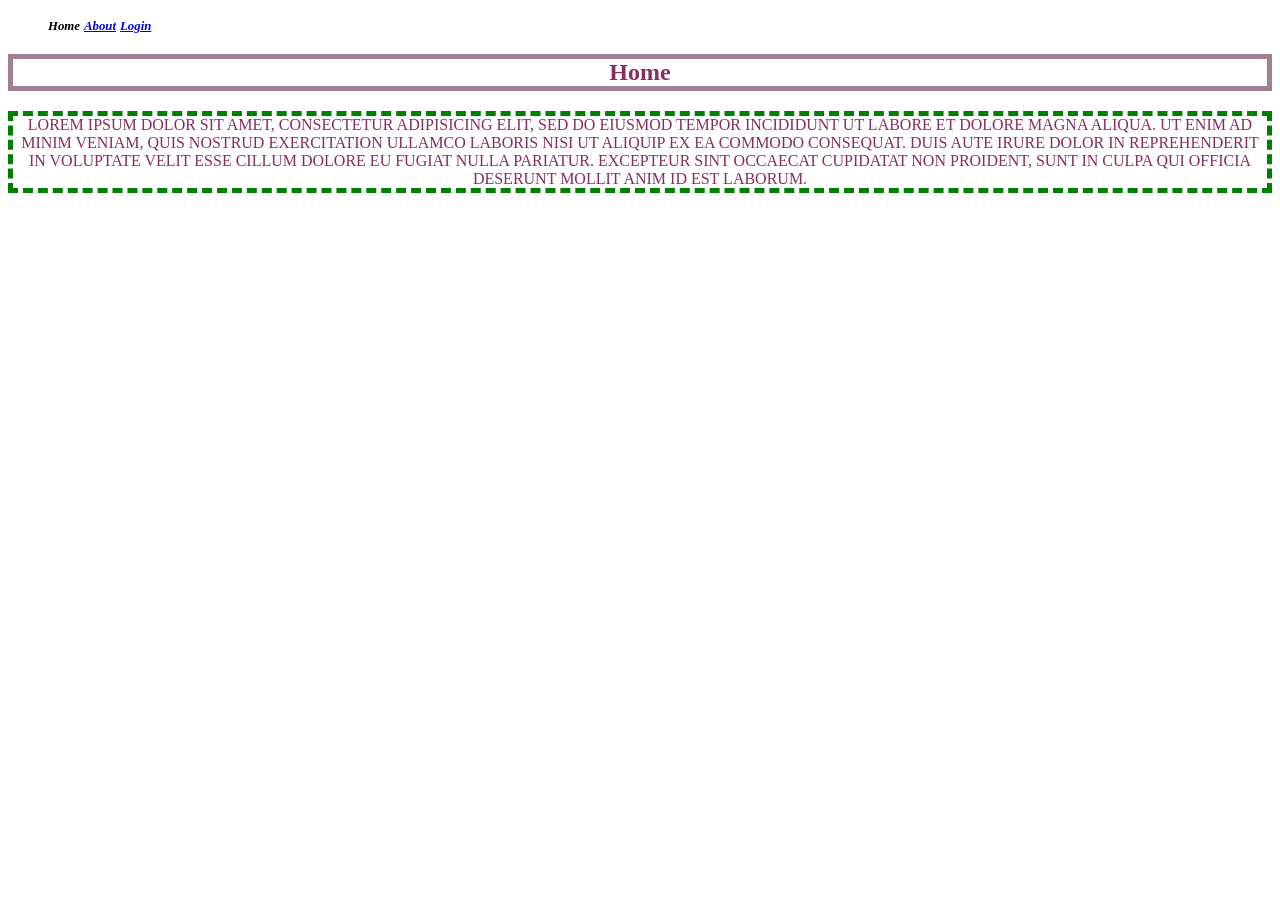
<file: HTML_and_CSS/index.html>
<!DOCTYPE html>
<html>
<head>
  <title>CSS</title>
  <link rel="stylesheet" type="text/css" href="style.css">
</head>
<body>
    <header>
        <nav>
          <ul>
            <li>Home</li>
            <li><a href="about.html">About</a></li>
            <li><a href="login.html">Login</a></li>
          </ul>
        </nav>
    </header>
    <section>
          <h2>Home</h2>
          <p class="webtext">Lorem ipsum dolor sit amet, consectetur adipisicing elit, sed do eiusmod
    tempor incididunt ut labore et dolore magna aliqua. Ut enim ad minim veniam,
    quis nostrud exercitation ullamco laboris nisi ut aliquip ex ea commodo
    consequat. Duis aute irure dolor in reprehenderit in voluptate velit esse
    cillum dolore eu fugiat nulla pariatur. Excepteur sint occaecat cupidatat non
    proident, sunt in culpa qui officia deserunt mollit anim id est laborum.</p>
          
        
    </section>
</body>
</html>
</file>
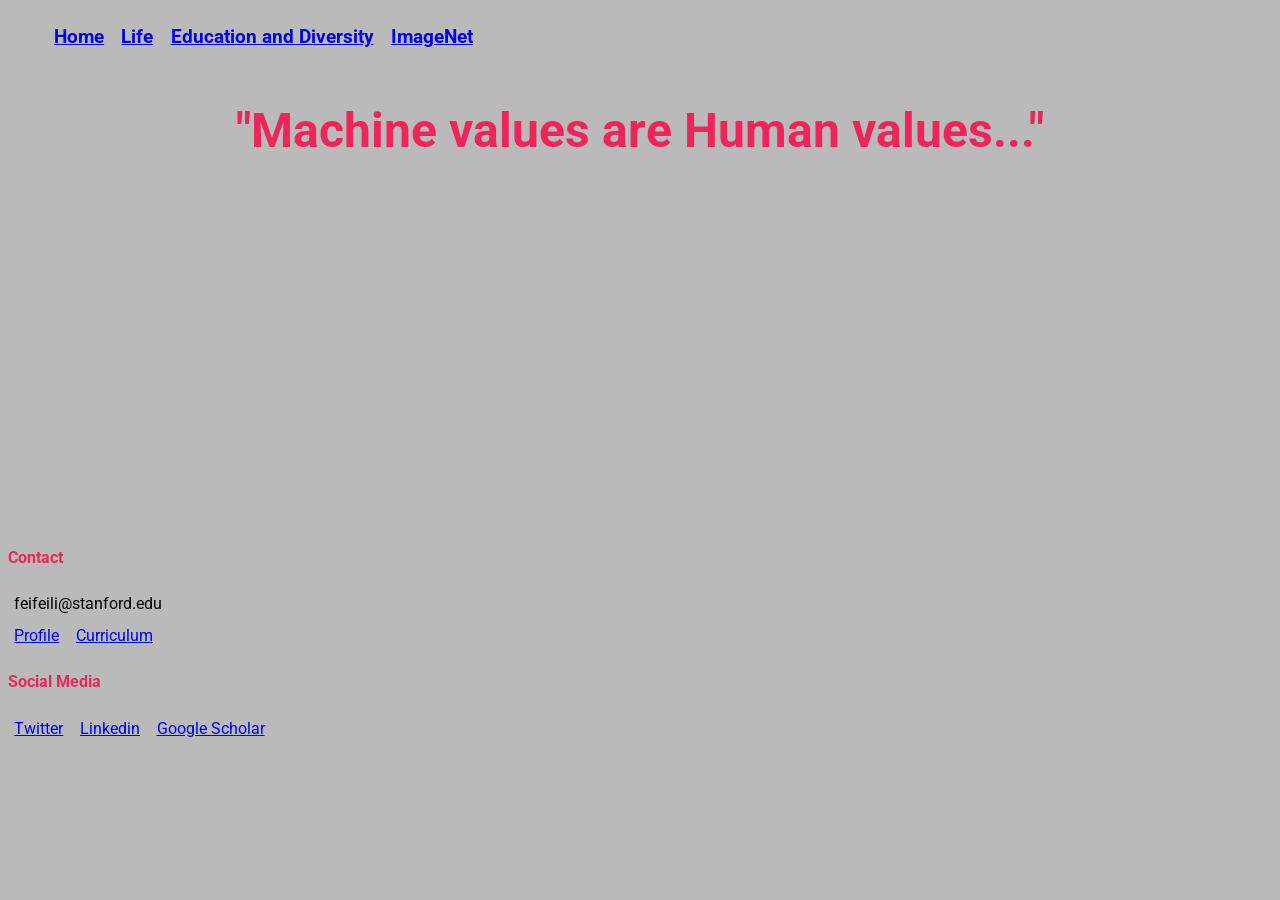
<file: Final_Project/imagenet.html>
<!DOCTYPE html>
<html lang="en">
<head>
	<title>ImageNet</title>
	<link rel="stylesheet" type="text/css" href="style.css">
	<link rel="preconnect" href="https://fonts.googleapis.com">
    <link rel="preconnect" href="https://fonts.gstatic.com" crossorigin>
 	<link href="https://fonts.googleapis.com/css2?family=Roboto:wght@900&display=swap" rel="stylesheet">
	<link rel="preconnect" href="https://fonts.googleapis.com">
	<link rel="preconnect" href="https://fonts.gstatic.com" crossorigin>
	<link href="https://fonts.googleapis.com/css2?family=Roboto:wght@300&display=swap" rel="stylesheet">
</head>
<body>
	<section>
	    <header>
		<nav>
			<ul>
				<li><a href="index.html">Home</a></li>
				<li><a href="life.html">Life</a></li>
				<li><a href="education_diversity.html">Education and Diversity</a></li>
				<li><a href="imagenet.html">ImageNet</a></li>
			</ul>
		</nav>
		</h2>
	</header>
    </section>
    <h3>"Machine values are Human values..."</h3>
<section>
<center>
	<div><iframe width="560" height="315" src="https://www.youtube.com/embed/40riCqvRoMs" title="YouTube video player" frameborder="0" allow="accelerometer; autoplay; clipboard-write; encrypted-media; gyroscope; picture-in-picture" allowfullscreen></iframe>
	</div>
	</center>

	<footer>
		<h4>Contact</h4>
	<li>feifeili@stanford.edu</li> <br>
	<li><a href="https://profiles.stanford.edu/fei-fei-li" target="_blank">Profile</a></li>
	<li><a href="chrome-extension://efaidnbmnnnibpcajpcglclefindmkaj/https://cap.stanford.edu/profiles/viewCV?facultyId=15052&name=Fei-Fei_Li" target="_blank">Curriculum</a></li>
		
	
	  <h4>Social Media</h4>
	<li><a href="https://twitter.com/drfeifei" target="_blank">Twitter</a></li>
	<li><a href="https://www.linkedin.com/in/fei-fei-li-4541247/" target="_blank">Linkedin</a></li>
	<li><a href="https://scholar.google.com/citations?user=rDfyQnIAAAAJ&hl=en" target="_blank">Google Scholar</a></li>
	
			
</footer>
	
</body>
</html>
</file>
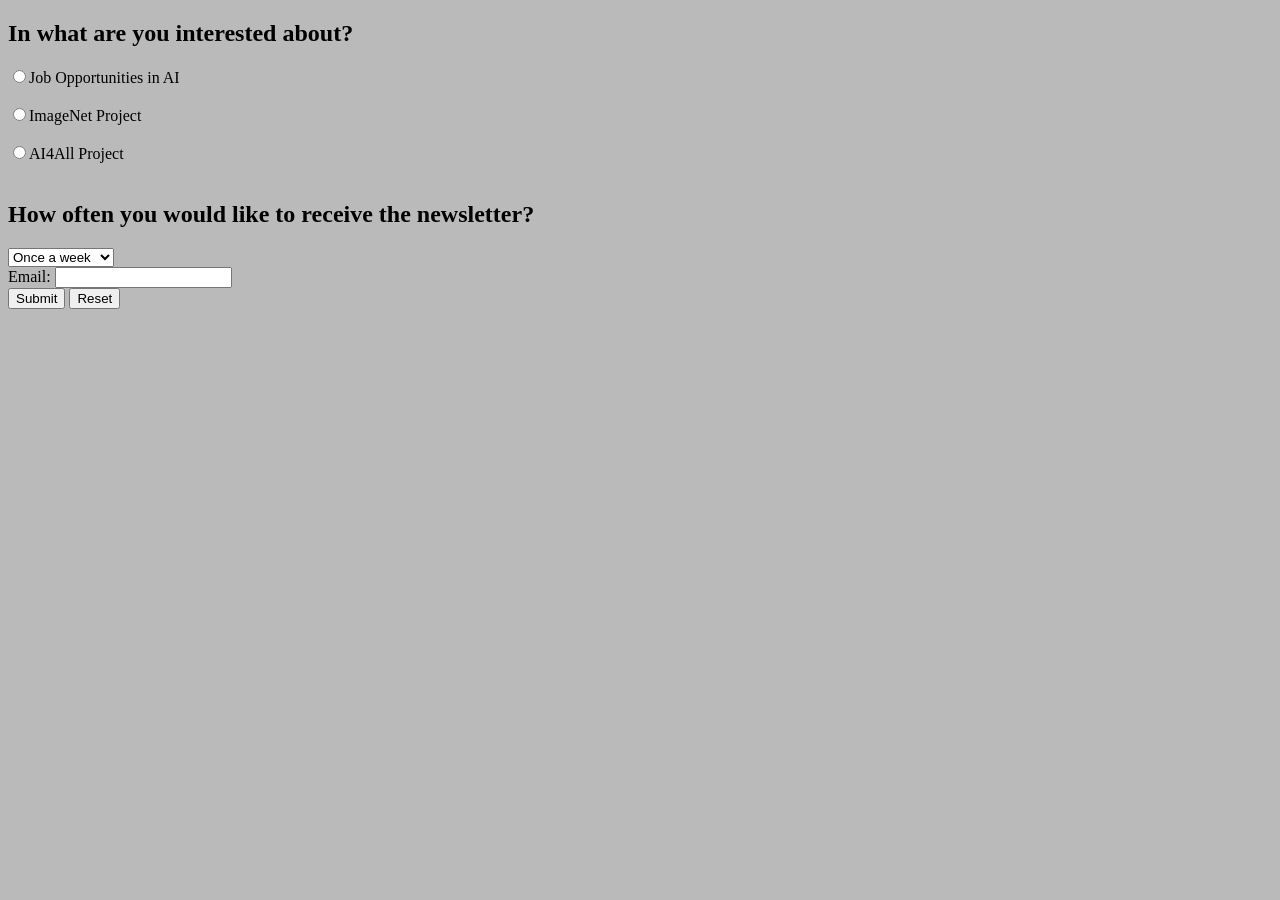
<file: Final_Project/subscribe.html>
<!DOCTYPE html>
<html>
<head>
	<title> Register </title>
	<link rel="stylesheet" type="text/css" href="style.subscribe.css">
	<link rel="preconnect" href="https://fonts.googleapis.com">
<link rel="preconnect" href="https://fonts.gstatic.com" crossorigin>
<link href="https://fonts.googleapis.com/css2?family=Roboto:wght@900&display=swap" rel="stylesheet">
</head>
<body>
	<section class="subscribe"></section>
	<form method="GET">
		<h2>In what are you interested about?</h2>	
		<input type="radio" name="jobsAI" value="jobsAI">Job Opportunities in AI<br><br>
		<input type="radio" name="imagenet" value="imagenet">ImageNet Project<br><br>
		<input type="radio" name="AI4all" value="AI4all">AI4All Project<br><br>
		
		<h2>How often you would like to receive the newsletter?</h2>  
		<select name="how_often">
			<option value="once_a_week">Once a week</option>
			<option value="once_a_month">Once a month</option>
		</select> <br>

		Email: <input type="email" name="email" required><br>

		<input type="Submit">
		<input type="Reset">
	</form>

</body>
</html>
</file>
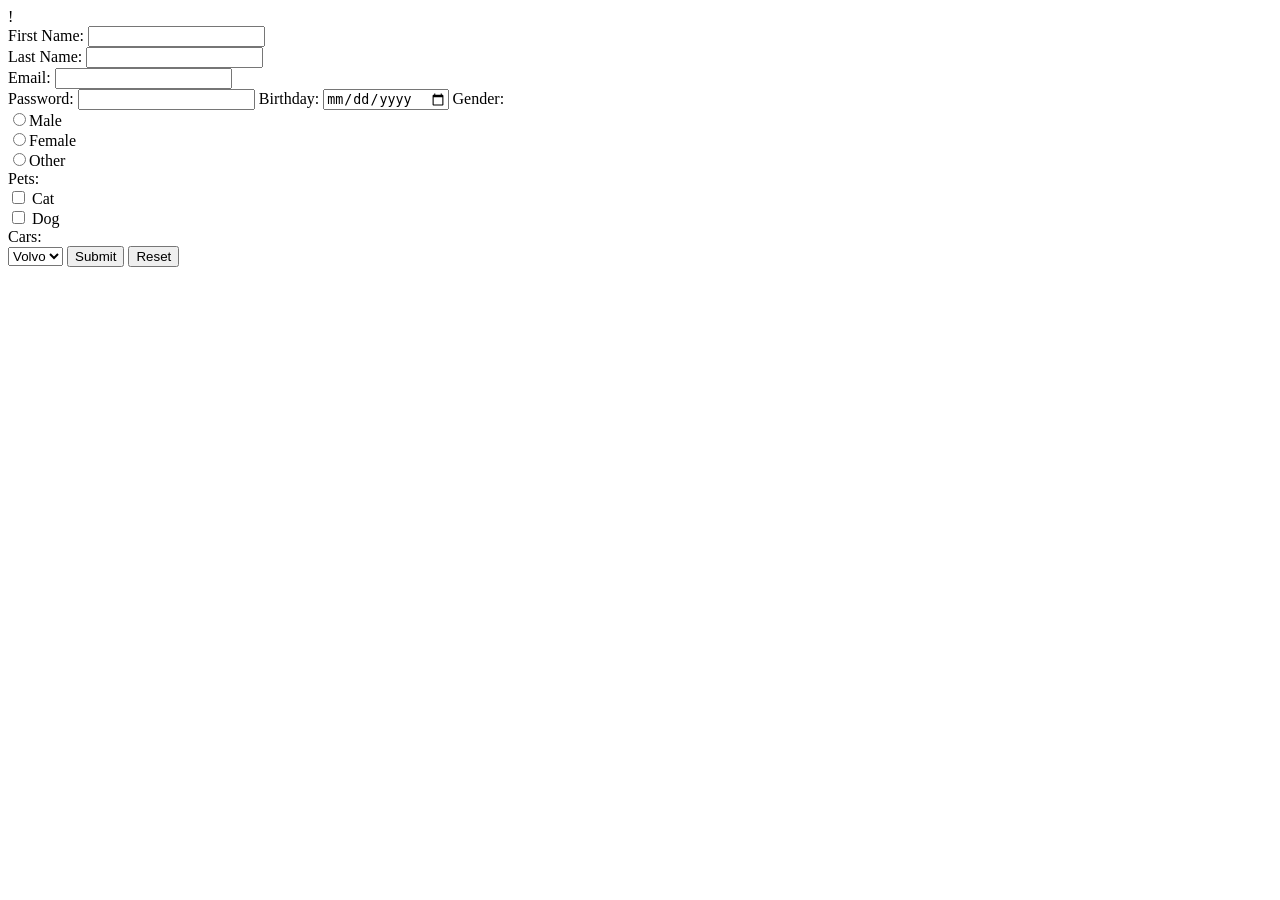
<file: HTML-Basics/register.html>
!<!DOCTYPE html>
<html>
<head>
	<title> Register </title>
</head>
<body>
	<!-- Use GET, not POST -->
	<form method="GET">
		First Name: <input type="text" name="firstname"><br>
		Last Name: <input type="text" name=lastname><br>
		Email: <input type="email" name="email" required><br>
		Password: <input type="password" name="password" min="5">
		Birthday: <input type="date" name="birthday">
		Gender: <br>
		<input type="radio" name="Gender" value="male">Male<br>
		<input type="radio" name="Gender" value="female">Female<br>
		<input type="radio" name="Gender" value="other">Other<br>
		Pets: <br>
		<input type="checkbox" name="cat"> Cat<br>
		<input type="checkbox" name="dog"> Dog<br>
		Cars:  <br>
		<select name="cars">
			<option value="volvo">Volvo</option>
			<option value="audi">Audi</option>
		</select>

		<input type="Submit">
		<input type="Reset">
	</form>

</body>
</html>
</file>
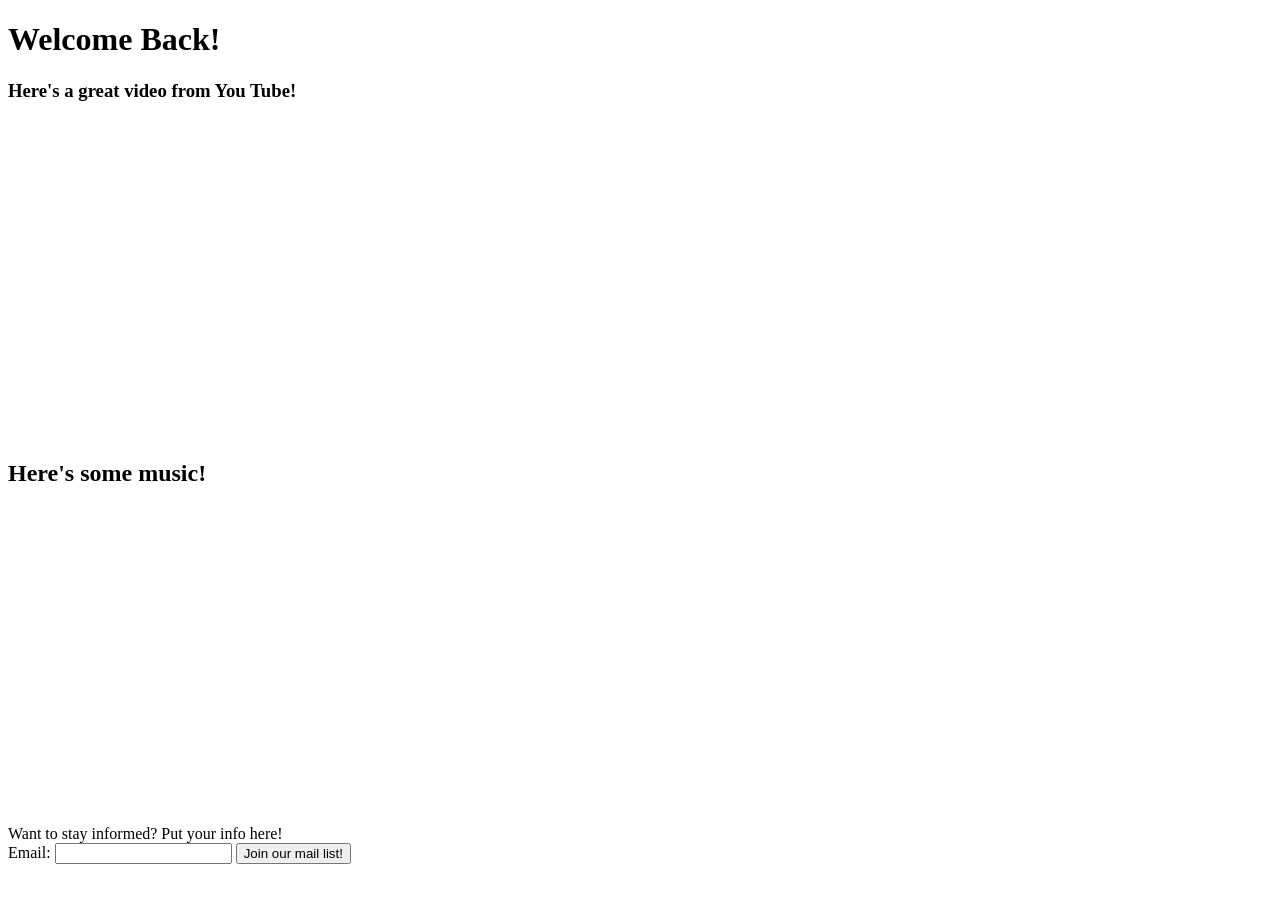
<file: HTML-Intermediate/media.html>
<!DOCTYPE html>
<html lang="en">
<head>
	<meta charset="UTF-8">
	<meta name="viewport" content="width=device-width, initial-scale=1.0">
	<title>Media</title>
</head>
<body>
	<h1>Welcome Back!</h1>
<article>
	<h3>Here's a great video from You Tube!</h3>
	<iframe width="560" height="315" src="https://www.youtube.com/embed/INymz5VwLmk" title="YouTube video player" frameborder="0" allow="accelerometer; autoplay; clipboard-write; encrypted-media; gyroscope; picture-in-picture" allowfullscreen></iframe>
</article> 

<article>
	<h1>Here's some music! </h1>
	<iframe width="560" height="315" src="https://www.youtube.com/embed/YTR6Ic6rYww" title="YouTube video player" frameborder="0" allow="accelerometer; autoplay; clipboard-write; encrypted-media; gyroscope; picture-in-picture" allowfullscreen></iframe>
</article>
<article>
	Want to stay informed? Put your info here!
	<form method="GET">
		Email: <input type="email" name="email" required>
		<input type="Submit" value="Join our mail list!">
	</form>

	
</article>
	
</body>
</html>
</file>
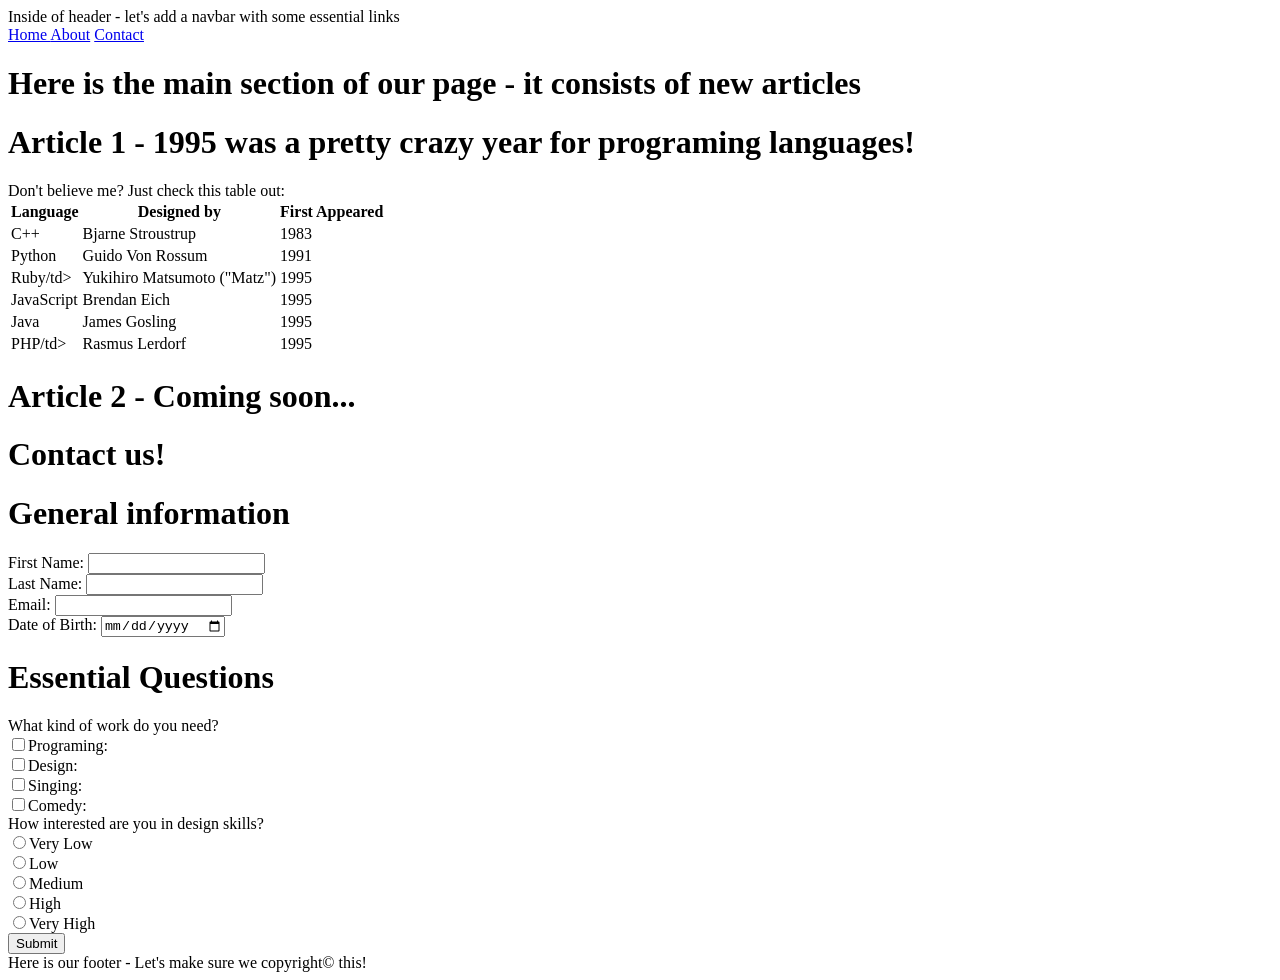
<file: HTML-Intermediate/programming-langages.html>
<!DOCTYPE html>
<html lang="en">
<head> Inside of header - let's add a navbar with some essential links
	
	<meta charset="utf-8">
	<meta name="viewport" content="width=device-width, initial-scale=1">
	<title>Programing Languages</title>

	</head>

	<body>
		<nav> <a href="Home.html">Home </a><a href="About.html">About</a> <a href="Contact.html">Contact</a></nav>
		<h1>Here is the main section of our page - it consists of new articles</h1>
	<h1>Article 1 - 1995 was a pretty crazy year for programing languages!</h1>
		Don't believe me? Just check this table out:<br>

	<table>
		<tr>
			<th><strong>Language</strong></th>
			<th><strong>Designed by</strong></th>
			<th><strong>First Appeared</strong></th>
		</tr>
		<tr>
			<td>C++</td>
			<td>Bjarne Stroustrup</td>
			<td>1983</td>
		</tr>
		<tr>
			<td>Python</td>
			<td>Guido Von Rossum</td>
			<td>1991</td>
		</tr>
		<tr>
			<td>Ruby/td>
			<td>Yukihiro Matsumoto ("Matz")</td>
			<td>1995</td>
		</tr>
		<tr>
			<td>JavaScript</td>
			<td>Brendan Eich</td>
			<td>1995</td>
		</tr>
		<tr>
			<td>Java</td>
			<td>James Gosling</td>
			<td>1995</td>
		</tr>
		<tr>
			<td>PHP/td>
			<td>Rasmus Lerdorf</td>
			<td>1995</td>
		</tr>
	</table>

	<h1>Article 2 - Coming soon...</h1>
	<h1>Contact us!</h1>
	<h1>General information</h1>

<form>
	First Name: <input type="firstname" required name="firstname"> <br>
	Last Name: <input type="lastname" required name="lastname"><br>
	Email: <input type="email" required name="email"><br>
	Date of Birth: <input type="date" name="dateofbirth"><br>
</form>

<h1>Essential Questions</h1>
What kind of work do you need?<br>
	<form>
	 <input type="checkbox" name="work_needed:">Programing: <br>
	 <input type="checkbox" name="work_needed:">Design: <br>
	 <input type="checkbox" name="work_needed:">Singing: <br>
	 <input type="checkbox" name="work_needed:">Comedy: <br>
	</form>
How interested are you in design skills?
	<form>
		<input type="radio" name="how_interested" value="very_low">Very Low<br>
		<input type="radio" name="how_interested" value="low">Low<br>
		<input type="radio" name="how_interested" value="medium">Medium<br>
		<input type="radio" name="how_interested" value="high">High<br>
		<input type="radio" name="how_interested" value="very_high">Very High<br>
	</form>
	<input type="Submit" name="Submit!">
</body>
<footer>
	Here is our footer - Let's make sure we copyright&copy this!
</footer>
</html>
</file>
<file: HTML_and_CSS/style.css>
/*selector {
	Property: value;
/*}*/

body {
	background-image: url(https://blog.nationalgeographic.org/wp-content/uploads/2019/08/MontgomeryFeiFeiLi-HighRes-009-1140x450.jpg);
	background-size: cover;
}
h2, p{
	color: #882D60;
	text-align: center;
	border: 5px	solid rgba(68, 0, 38, 0.5);
	cursor: pointer ;
}


p{
	text-transform: uppercase;

}

li{
	list-style: none;
	display: inline-block;
	font-style: italic;
	font-weight: bold;
	font-size: 80%;
	font-family: "Georgia";
}

.webtext {
	border: 5px dashed green;
}
</file>
<file: Final_Project/style.css>
body {
  background-color: rgb(186, 186, 186);
  font-family: 'Roboto', sans-serif;
}
header{
	cursor: pointer;
  color: white
}

nav {
  font-weight: bold;
  font-size: 120%;
  text-decoration: none;
  color: rgba(250, 0, 67,0.8);

}

.boton {
  text-align: right;
  font-size: 100%;
  color:rgba(250, 0, 67,0.8);
}


h2 {
	font-weight: bold;
}
h3 {
  font-family: 'Roboto', sans-serif;
	text-align: center;
	font-size: 300%;
	color: rgba(250, 0, 67,0.8);
}

h4 {
  text-align: left: 
  font-weight: bold;
  color: rgba(250, 0, 67,0.8);
}

li {
	text-decoration: none;
  list-style: none;
	display: inline-block;
	text-align: left;
	font-family: 'Roboto', sans-serif;
	padding: 0.5%;
}

.responsive {
	width: 100%;
	height: auto;
	position: relative;
}

.textbox div {
	width: 18%;
  height: 18%;
  margin-left: 10%;
  padding: 2%;
  border: 1% solid rgba(250, 0, 67);
	background-color: rgba(250, 0, 67);
	color: rgba(212, 207, 207);
	font-family: 'Roboto', sans-serif;
	display: inline-flex;
	text-align: center;
}

.video {
      display: flex;
    justify-content: center;
}

.years{
  font-family: 'Roboto', sans-serif;
  font-weight: bold
  text-align: center;
	font-size: 100%;
	color: rgba(250, 0, 67,0.8);


}
* {
  box-sizing: border-box;
}



.timeline {
  position: relative;
  max-width: 1200px;
  margin: 0 auto;
}

/* The actual timeline (the vertical ruler) */
.timeline::after {
  content: '';
  position: absolute;
  width: 6px;
  background-color: white;
  top: 0;
  bottom: 0;
  left: 50%;
  margin-left: -3px;
}

/* Container around content */
.container {
  padding: 10px 40px;
  position: relative;
  background-color: inherit;
  width: 50%;
}

/* The circles on the timeline */
.container::after {
  content: '';
  position: absolute;
  width: 25px;
  height: 25px;
  right: -17px;
  background-color: white;
  border: 4px solid rgba(250, 0, 67,0.8);
  top: 15px;
  border-radius: 50%;
  z-index: 1;
}

.left {
  left: 0;
}

.right {
  left: 50%;
}

/* Add arrows to the left container (pointing right) */
.left::before {
  content: " ";
  height: 0;
  position: absolute;
  top: 22px;
  width: 0;
  z-index: 1;
  right: 30px;
  border: medium solid white;
  border-width: 10px 0 10px 10px;
  border-color: transparent transparent transparent white;
}

/* Add arrows to the right container (pointing left) */
.right::before {
  content: " ";
  height: 0;
  position: absolute;
  top: 22px;
  width: 0;
  z-index: 1;
  left: 30px;
  border: medium solid white;
  border-width: 10px 10px 10px 0;
  border-color: transparent white transparent transparent;
}

/* Fix the circle for containers on the right side */
.right::after {
  left: -16px;
}

/* The actual content */
.content {
  padding: 20px 30px;
  background-color: white;
  position: relative;
  border-radius: 6px;
}

/* Media queries - Responsive timeline on screens less than 600px wide */
@media screen and (max-width: 600px) {
/* Place the timelime to the left */
  .timeline::after {
    left: 31px;
  }

/* Full-width containers */
  .container {
    width: 100%;
    padding-left: 70px;
    padding-right: 25px;
  }

/* Make sure that all arrows are pointing leftwards */
  .container::before {
    left: 60px;
    border: medium solid white;
    border-width: 10px 10px 10px 0;
    border-color: transparent white transparent transparent;
  }

/* Make sure all circles are at the same spot */
  .left::after, .right::after {
    left: 15px;
  }

/* Make all right containers behave like the left ones */
  .right {
    left: 0%;
  }
  .timeline::after {
  content: '';
  position: absolute;
  width: 6px;
  background-color: white;
  top: 0;
  bottom: 0;
  left: 50%;
  margin-left: -3px;
}

/* Container around content */
.container {
  padding: 10px 40px;
  position: relative;
  background-color: inherit;
  width: 50%;
}

/* The circles on the timeline */
.container::after {
  content: '';
  position: absolute;
  width: 25px;
  height: 25px;
  right: -17px;
  background-color: white;
  border: 4px solid rgba(250, 0, 67,0.8);
  top: 15px;
  border-radius: 50%;
  z-index: 1;
}

.left {
  left: 0;
}

.right {
  left: 50%;
}

/* Add arrows to the left container (pointing right) */
.left::before {
  content: " ";
  height: 0;
  position: absolute;
  top: 22px;
  width: 0;
  z-index: 1;
  right: 30px;
  border: medium solid white;
  border-width: 10px 0 10px 10px;
  border-color: transparent transparent transparent white;
}

/* Add arrows to the right container (pointing left) */
.right::before {
  content: " ";
  height: 0;
  position: absolute;
  top: 22px;
  width: 0;
  z-index: 1;
  left: 30px;
  border: medium solid white;
  border-width: 10px 10px 10px 0;
  border-color: transparent white transparent transparent;
}

/* Fix the circle for containers on the right side */
.right::after {
  left: -16px;
}

/* The actual content */
.content {
  padding: 20px 30px;
  background-color: white;
  position: relative;
  border-radius: 6px;
}

/* Media queries - Responsive timeline on screens less than 600px wide */
@media screen and (max-width: 600px) {
/* Place the timelime to the left */
  .timeline::after {
    left: 31px;
  }

/* Full-width containers */
  .container {
    width: 100%;
    padding-left: 70px;
    padding-right: 25px;
  }

/* Make sure that all arrows are pointing leftwards */
  .container::before {
    left: 60px;
    border: medium solid white;
    border-width: 10px 10px 10px 0;
    border-color: transparent white transparent transparent;
  }

/* Make sure all circles are at the same spot */
  .left::after, .right::after {
    left: 15px;
  }

/* Make all right containers behave like the left ones */
  .right {
    left: 0%;
  }
}
/* The actual timeline (the vertical ruler) */
.timeline::after {
  content: '';
  position: absolute;
  width: 6px;
  background-color: white;
  top: 0;
  bottom: 0;
  left: 50%;
  margin-left: -3px;
}

/* Container around content */
.container {
  padding: 10px 40px;
  position: relative;
  background-color: inherit;
  width: 50%;
}

/* The circles on the timeline */
.container::after {
  content: '';
  position: absolute;
  width: 25px;
  height: 25px;
  right: -17px;
  background-color: white;
  border: 4px solid #FF9F55;
  top: 15px;
  border-radius: 50%;
  z-index: 1;
}

/* Place the container to the left */
.left {
  left: 0;
}

/* Place the container to the right */
.right {
  left: 50%;
}

/* Add arrows to the left container (pointing right) */
.left::before {
  content: " ";
  height: 0;
  position: absolute;
  top: 22px;
  width: 0;
  z-index: 1;
  right: 30px;
  border: medium solid white;
  border-width: 10px 0 10px 10px;
  border-color: transparent transparent transparent white;
}

/* Add arrows to the right container (pointing left) */
.right::before {
  content: " ";
  height: 0;
  position: absolute;
  top: 22px;
  width: 0;
  z-index: 1;
  left: 30px;
  border: medium solid white;
  border-width: 10px 10px 10px 0;
  border-color: transparent white transparent transparent;
}

/* Fix the circle for containers on the right side */
.right::after {
  left: -16px;
}

/* The actual content */
.content {
  padding: 20px 30px;
  background-color: white;
  position: relative;
  border-radius: 6px;
}

/* Media queries - Responsive timeline on screens less than 600px wide */
@media screen and (max-width: 600px) {
/* Place the timelime to the left */
  .timeline::after {
    left: 31px;
  }

/* Full-width containers */
  .container {
    width: 100%;
    padding-left: 70px;
    padding-right: 25px;
  }

/* Make sure that all arrows are pointing leftwards */
  .container::before {
    left: 60px;
    border: medium solid white;
    border-width: 10px 10px 10px 0;
    border-color: transparent white transparent transparent;
  }

/* Make sure all circles are at the same spot */
  .left::after, .right::after {
    left: 15px;
  }

/* Make all right containers behave like the left ones */
  .right {
    left: 0%;
  }

  footer {
    text-decoration: none;
    display: inline-block;
    column-rule-color: white;
  }
</file>
<file: Final_Project/style.subscribe.css>
body{
	background-color: rgb(186, 186, 186);
}
header{
	cursor: pointer;
}
h2 {
	font-weight: bold;
}
h3 {
  font-weight: normal;
  border: 0%;
	font-family: 'Roboto', sans-serif; 
	text-align: center;
	font-size: 400%;
	color: rgba(250, 0, 67,0.8);
}
li {
	list-style: none;
	display: inline-block;
	text-align: left;
	font-family: 'Roboto', sans-serif;
	padding: 0.5%;
}
</file>
